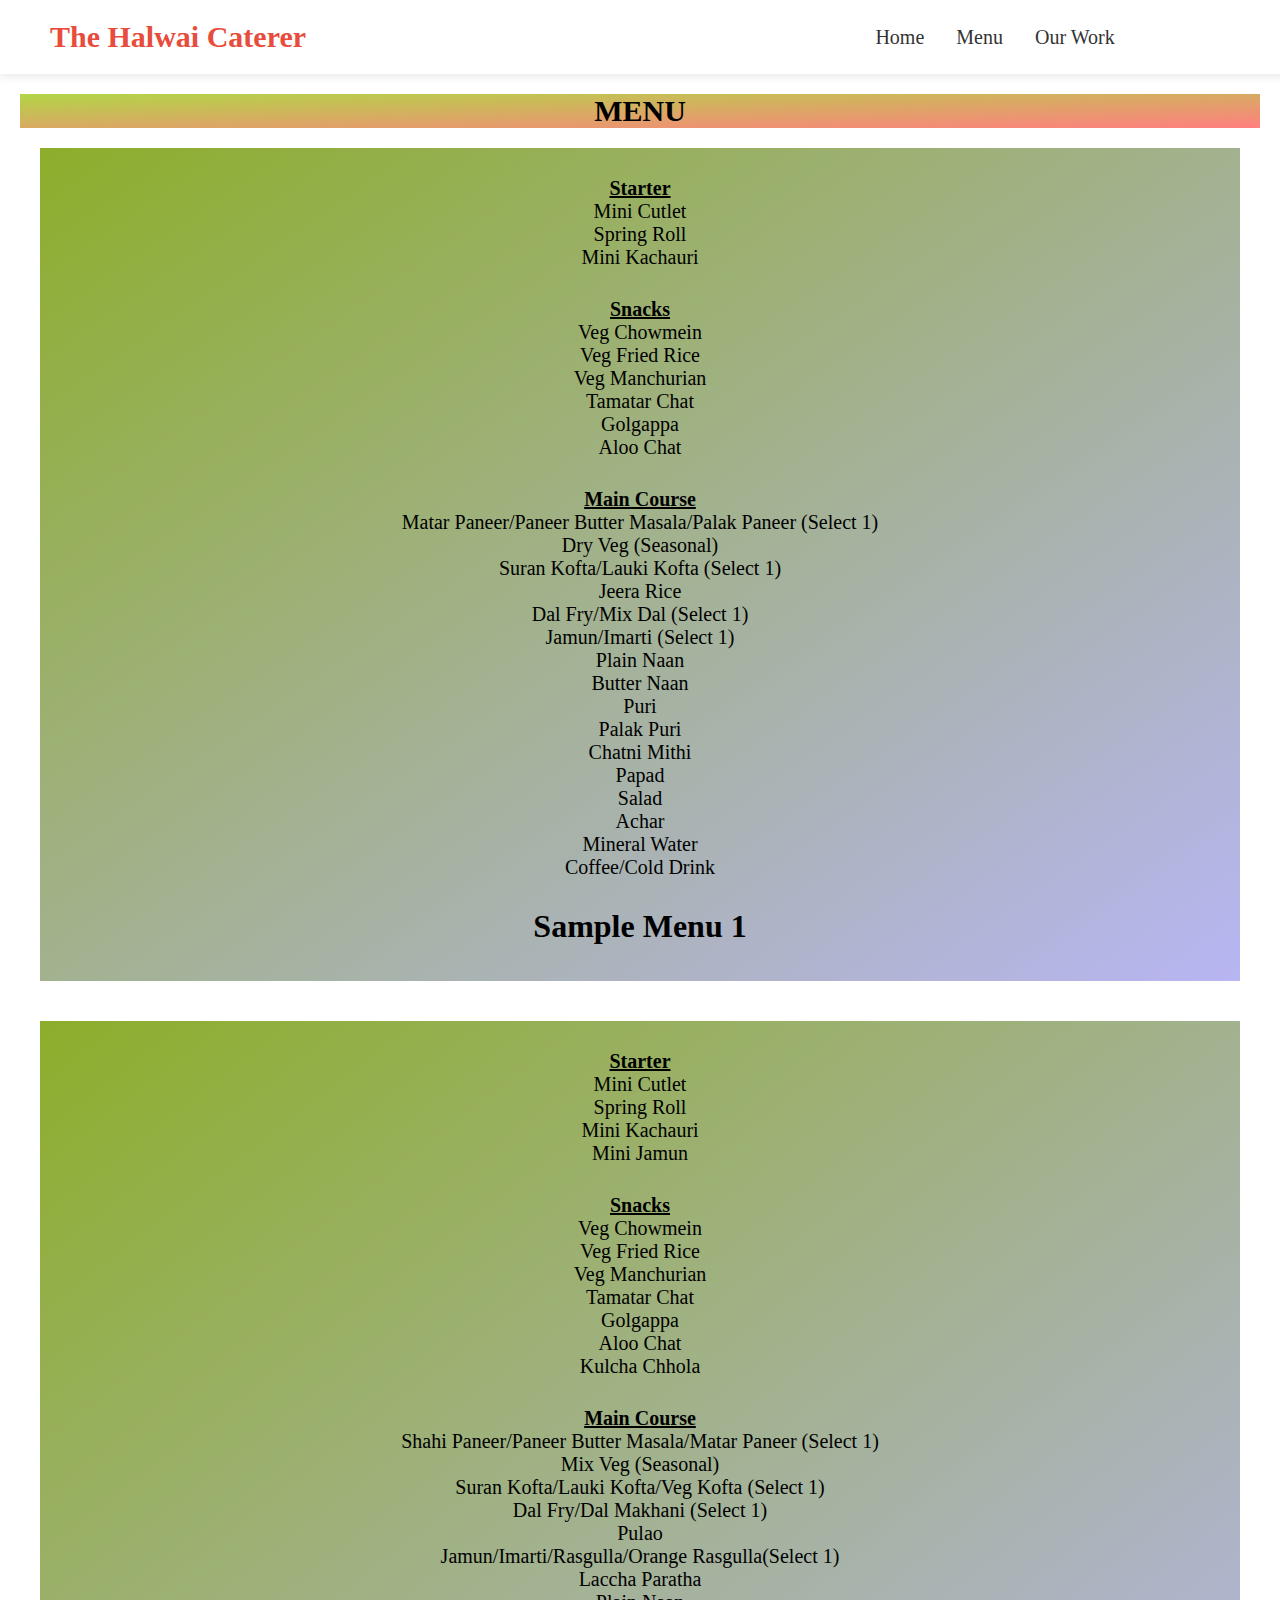
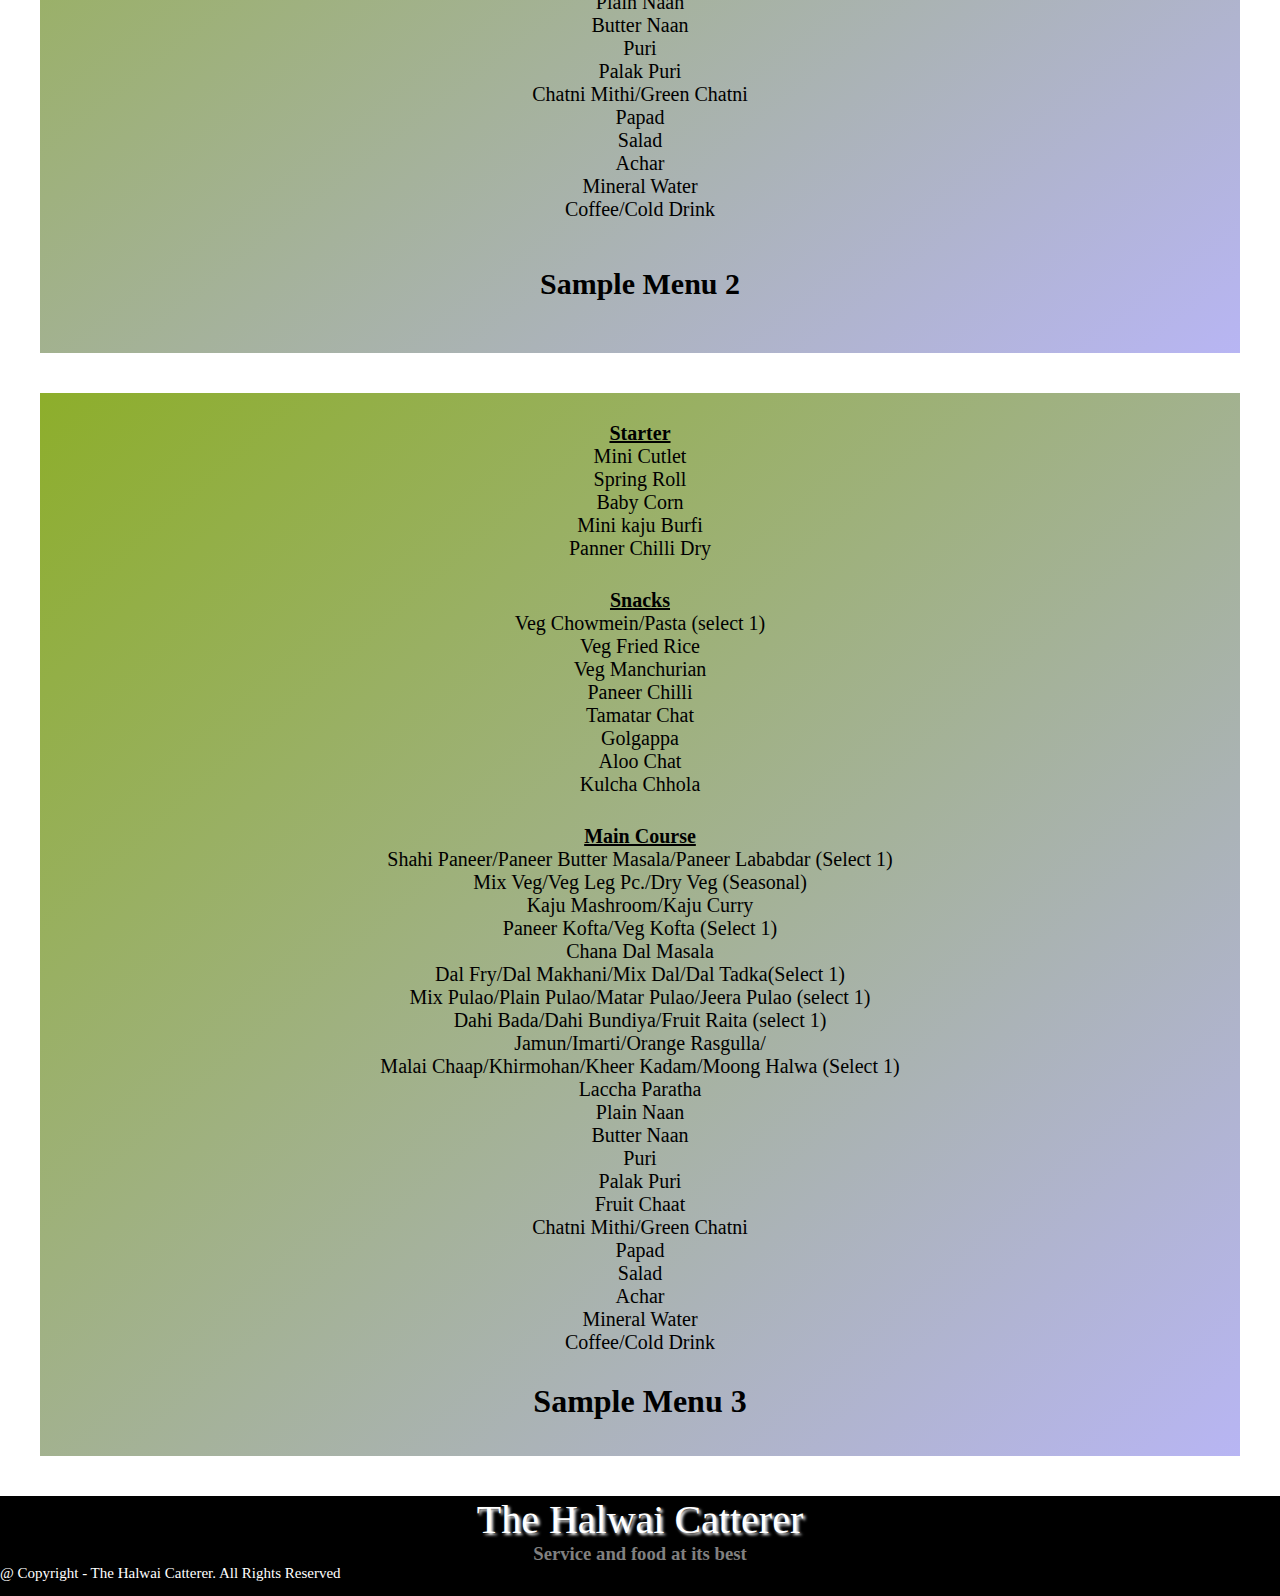
<file: menu.html>
<html>
<head>
<title> The Halwai Catterer </title>
<link rel="stylesheet" href="menu.css">
</head>

<body>

<nav class="navbar">
  <div class="nav-content">
      <div class="logo">The Halwai Caterer</div>
      <div class="nav-links">
          <a href="index.html" class="nav-link">Home</a>
         
          <a href="menu.html" class="nav-link">Menu</a>
         
          <a href="example.html" class="nav-link">Our Work</a>
      </div>
      <div class="menu-toggle">
          <i class="fas fa-bars"></i>
      </div>
  </div>
</nav>

<div class="mainbox">

<div class="container">
 <b><p id="hello">  MENU </p></b>
<div style="order:1"> 
<ol id="first"><b><u>Starter</u></b>
<li>Mini Cutlet</li>
<li>Spring Roll </li>
<li>Mini Kachauri</li>
</ol>
<ol id="second"><u><b>Snacks</b></u>
<li>Veg Chowmein</li>
<li>Veg Fried Rice</li>
<li>Veg Manchurian</li>
<li>Tamatar Chat</li>
<li>Golgappa</li>
<li>Aloo Chat</li>
</ol>
<ol id="third"><u><b>Main Course</b></u>
<li>Matar Paneer/Paneer Butter Masala/Palak Paneer (Select 1)</li>
<li>Dry Veg (Seasonal)</li>
<li>Suran Kofta/Lauki Kofta (Select 1)</li>
<li>Jeera Rice</li>
<li>Dal Fry/Mix Dal (Select 1)</li>
<li>Jamun/Imarti (Select 1)</li>
<li>Plain Naan</li>
<li>Butter Naan</li>
<li>Puri</li>
<li>Palak Puri</li>
<li>Chatni Mithi</li>
<li>Papad </li>
<li>Salad</li>
<li>Achar</li>
<li>Mineral Water</li>
<li>Coffee/Cold Drink</li>
</ol>

<center><b><h1>Sample Menu 1</h1></b></center>
<br/>
<br/>
</div>
<div style="order:2">
<ol id="ffirst"><u><b>Starter</u></b>
<li>Mini Cutlet</li>
<li>Spring Roll</li>
<li>Mini Kachauri</li>
<li>Mini Jamun</li>
</ol>
<ol id="ssecond"><u><b>Snacks</b></u>
<li>Veg Chowmein</li>
<li>Veg Fried Rice</li>
<li>Veg Manchurian</li>
<li>Tamatar Chat</li>
<li>Golgappa</li>
<li>Aloo Chat</li>
<li>Kulcha Chhola</li>
</ol>
<ol id="tthird"><u><b>Main Course</b></u>
<li>Shahi Paneer/Paneer Butter Masala/Matar Paneer (Select 1)</li>
<li>Mix Veg (Seasonal)</li>
<li>Suran Kofta/Lauki Kofta/Veg Kofta (Select 1)</li>
<li>Dal Fry/Dal Makhani (Select 1)</li>
<li>Pulao</li>
<li>Jamun/Imarti/Rasgulla/Orange Rasgulla(Select 1)</li>
<li>Laccha Paratha</li>
<li>Plain Naan</li>
<li>Butter Naan</li>
<li>Puri</li>
<li>Palak Puri</li>
<li>Chatni Mithi/Green Chatni</li>
<li>Papad </li>
<li>Salad</li>
<li>Achar</li>
<li>Mineral Water</li>
<li>Coffee/Cold Drink</li>
<br/>
<br/>
<center><b><h2>Sample Menu 2</h2></b></center>
<br/>
 </div>
 

<div style="order:3"> 
<ol id="fffirst"><u><b>Starter</u></b>
<li>Mini Cutlet</li>
<li>Spring Roll</li>
<li>Baby Corn</li>
<li>Mini kaju Burfi</li>
<li>Panner Chilli Dry</li>
</ol>
<ol id="sssecond"><u><b>Snacks</b></u>
<li>Veg Chowmein/Pasta (select 1)</li>
<li>Veg Fried Rice</li>
<li>Veg Manchurian</li>
<li>Paneer Chilli</li>
<li>Tamatar Chat</li>
<li>Golgappa</li>
<li>Aloo Chat</li>
<li>Kulcha Chhola</li>
</ol>
<ol id="ttthird"><u><b>Main Course</b></u>
<li>Shahi Paneer/Paneer Butter Masala/Paneer Lababdar (Select 1)</li>
<li>Mix Veg/Veg Leg Pc./Dry Veg (Seasonal)</li>
<li>Kaju Mashroom/Kaju Curry</li>
<li>Paneer Kofta/Veg Kofta (Select 1)</li>
<li>Chana Dal Masala</li>
<li>Dal Fry/Dal Makhani/Mix Dal/Dal Tadka(Select 1)</li>
<li>Mix Pulao/Plain Pulao/Matar Pulao/Jeera Pulao (select 1)</li>
<li>Dahi Bada/Dahi Bundiya/Fruit Raita (select 1)</li>
<li>Jamun/Imarti/Orange Rasgulla/<br/>Malai Chaap/Khirmohan/Kheer Kadam/Moong Halwa (Select 1)</li>
<li>Laccha Paratha</li>
<li>Plain Naan</li>
<li>Butter Naan</li>
<li>Puri</li>
<li>Palak Puri</li>
<li>Fruit Chaat</li>
<li>Chatni Mithi/Green Chatni</li>
<li>Papad </li>
<li>Salad</li>
<li>Achar</li>
<li>Mineral Water</li>
<li>Coffee/Cold Drink</li>
</ol>
<center><b><h1>Sample Menu 3</h1></b></center>
<br/>
<br/>
</div>
</div>
</div>

<footer>
<div class="fb">
<div>The Halwai Catterer</div>
</div >
<center><h3><p style="color:grey">Service and food at its best</p></h3></center>
<div class="fc">@ Copyright - The Halwai Catterer. All Rights Reserved</div>
</footer>

<button onclick="topFunction()" id="myBtn" title="Go to top">Top</button>


<script>
//Get the button
var mybutton = document.getElementById("myBtn");

// When the user scrolls down 20px from the top of the document, show the button
window.onscroll = function() {scrollFunction()};

function scrollFunction() {
  if (document.body.scrollTop > 20 || document.documentElement.scrollTop > 20) {
    mybutton.style.display = "block";
  } else {
    mybutton.style.display = "none";
  }
}

// When the user clicks on the button, scroll to the top of the document
function topFunction() {
  document.body.scrollTop = 0;
  document.documentElement.scrollTop = 0;
}

</script>

</body>
</html>
</file>
<file: menu.css>
*{margin:0;
  padding:0}

#thc{font-size:50px;
               color:gold;
margin-bottom:10px;
text-shadow:2px 2px 3px white;
}

#menu {font-size:25px;
color:white
             }

#nb{background:black;
background-size: cover;
padding: 35px 5px 20px 5px;

}

#contact{background:#00000099 ;
  color:white;
background-size: cover;
text-align: center;
padding-top: 6px;
}

.container{display:flex;
flex-direction:column;
background:url("https://images.pexels.com/photos/2291367/pexels-photo-2291367.jpeg?auto=compress&cs=tinysrgb&w=600");
background-repeat:y-repeat;
background-size: 1550px ;
padding:20px}

.container > div {
  
  background-image: linear-gradient(to bottom right,rgb(141, 174, 43),rgba(113, 108, 232, 0.5));
  
background-size: cover;
margin:20px;
text-align: center;

}

#first{margin:29px;
font-size:20px;
list-style-type: none;
}

#second{margin:29px;
font-size:20px;
list-style-type: none;}

#third{margin:29px;
font-size:20px;
list-style-type: none;}

#ffirst{margin:29px;
font-size:20px;
list-style-type: none;}

#ssecond{margin:29px;
font-size:20px;
list-style-type: none;}

#tthird{margin:29px;
font-size:20px;
list-style-type: none;}

#fffirst{margin:29px;
font-size:20px;
list-style-type: none;}

#sssecond{margin:29px;
font-size:20px;
list-style-type: none;}

#ttthird{margin:29px;
font-size:20px;
list-style-type: none;}


#hello{
  font-size:30px;
  background-image: linear-gradient(to bottom right,rgb(178, 213, 70),rgba(255, 1, 1, 0.5));
background-size: cover;
text-align: center;
}

footer{background:black;
height:100px}
.fb{color:white;
font-size:40px;
text-align:center;
text-shadow:2px 2px 3px white}
.fc{font-size:15px;
color:white;}

#myBtn {
  display: none;
  position: fixed;
  bottom: 20px;
  right: 30px;
  z-index: 99;
  font-size: 20px;
  border: none;
  outline: none;
  background-color: red;
  color: white;
  cursor: pointer;
  padding: 15px;
  border-radius: 4px;
}

#myBtn:hover {
  background-color: #555;
}

.mainbox{
  font-family: cursive;
}

a{
  text-decoration: none;
}

.navbar {
  background-color: #ffffff;
  background-size: 1550px;
  padding: 20px;
  width: 100%;
  box-shadow: 0 2px 10px rgba(0,0,0,0.1);
}

.nav-content {
  display: flex;
  justify-content: space-between;
  align-items: center;
  margin: 0 auto;
}

.logo {
  padding-left: 30px;
  font-size: 30px;
  font-weight: bold;
  color: #e74c3c;
}

.nav-links {
  font-size: 20px;

  position: relative;
  left: 15%;
  display: flex;
  gap: 2rem;
  list-style: none;
}

.nav-links a {
  text-decoration: none;
  color: #333;
  font-weight: 500;
  transition: color 0.3s;
}

.nav-links a:hover {
  color: #e74c3c;
}
</file>
